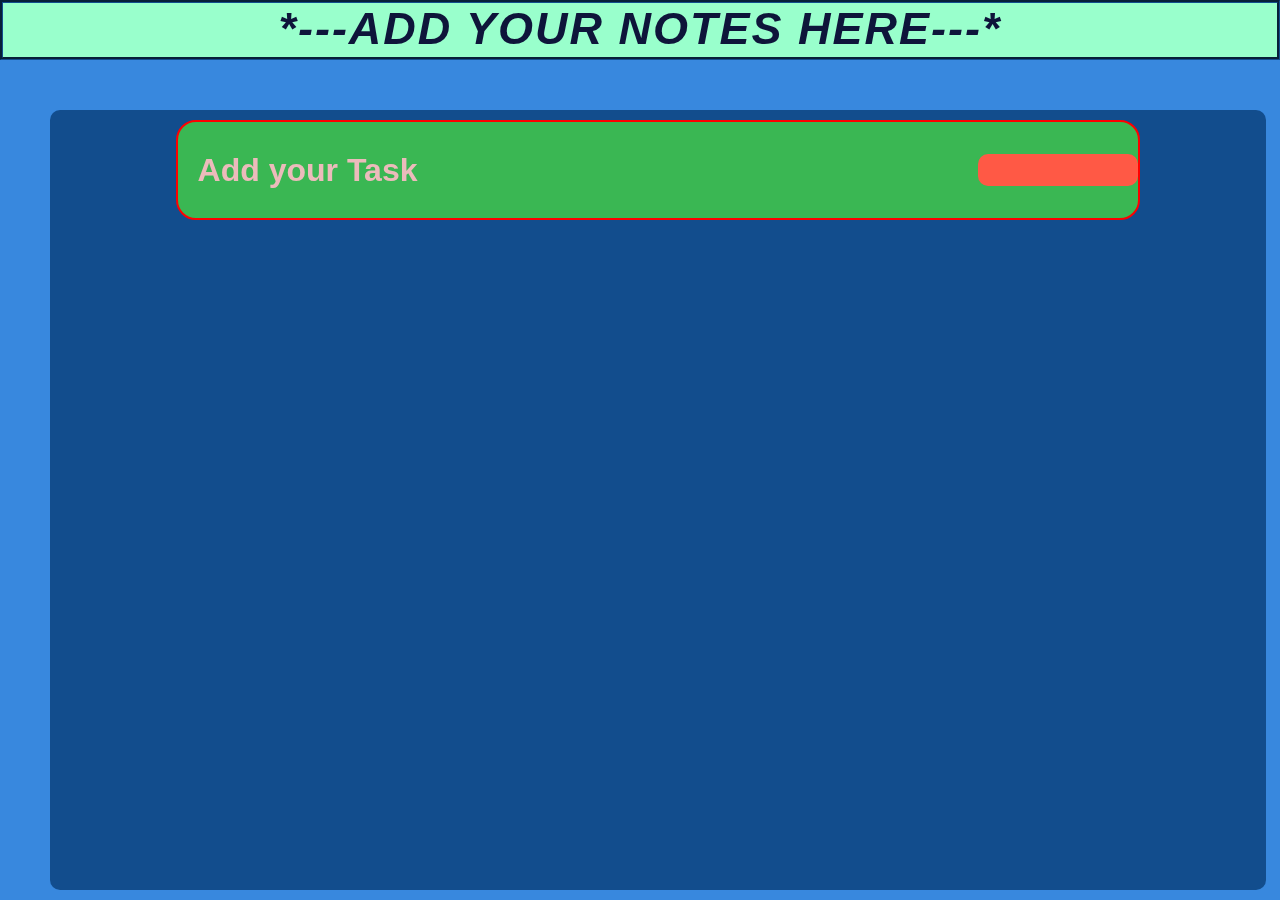
<file: index.html>
<!DOCTYPE html>
<html lang="en">

<head>
    <meta charset="UTF-8">
    <meta http-equiv="X-UA-Compatible" content="IE=edge">
    <meta name="viewport" content="width=device-width, initial-scale=1.0">
    <title>Note Taking</title>
    <link rel="stylesheet" href="https://unicons.iconscout.com/release/v4.0.0/css/line.css">
    <style>
        /* Variables */
:root {
    --primaryColor: #0e153a;
    --secondaryColor: #e2f3f5;
    --primaryText: #3d5af1;
    --buttonHoverColor: #2bbb39;
}

/* Reset Styles */
* {
    margin: 0;
    padding: 0;
    box-sizing: border-box;
    font-family: "Lucida Sans", "Lucida Sans Regular", "Lucida Grande",
        "Lucida Sans Unicode", Geneva, Verdana, sans-serif;
}

html,
body {
    height: 100%;
    width: 100%;
    
}

/* Body Styles */
body {
    background-color: #3888de;
    height: 100vh;
}

/* Wrapper Styles */
.wrapper {
    height: calc(100vh - 120px);
    margin: 50px;
    display: flex;
    align-items: center;
    flex-direction: column;
    width: 95%;
    gap: 15px;
    background-color: #124d8d;
    border-radius: 10px;
    padding: 10px 5px;
    overflow: hidden;
}

.wrapper ul{
    width: 75%;
    overflow-y: auto;    
    border-radius: 10px;
}
.wrapper ul::-webkit-scrollbar{
    width: 8px;

}
.wrapper ul::-webkit-scrollbar-track{
    background-color: #3888de;
    border-radius: 8px;
    border: 1px solid #ff5945;
}
.wrapper ul::-webkit-scrollbar-thumb {
    border-radius: 5px;
    border: 1px solid #3888de;
    background-color: #2bbb39;
}

.list-container li{
    height: 120px;
    width: 100%;
    list-style: none;
    background: var(--secondaryColor);
    border-radius: 10px;
    padding: 15px 20px 20px;
    margin-top: 7px;
}

/* Common Styles for Several Elements */
.add-box,
.icon,
.bottom-content,
.popup,
header {
    display: flex;
    align-items: center;
    justify-content: space-between;
}

/* Add Box Styles */
.wrapper .add-box {
    display: flex;
    width: 80%;
    min-height: 100px;
    max-height: 100px;
    align-items: center;
    background: #3ab753;
    color: #ecbbbb;
    border: 2px solid red;
    border-radius: 5px;
    justify-content: space-between;
    transition: background-color 0.2s ease;
    border-radius: 20px;
    padding: 0px 20px;
    padding-right: 0;
    overflow: hidden;   
}

.add-box:hover {
    background: var(--buttonHoverColor);
    color: #e2f3f5;
}

.add-box button {
    border: none;
    outline: none;
    padding: 16px 80px;
    background: #ff5945;
    color: white;
    font-size: 60px;
    cursor: pointer;
    border-radius: 10px;
}

.add-box p {
    color: var(--primaryText);
    font-weight: 500;
    margin-top: 20px;
}

/* Note Styles */
.wrapper .note {
    display: flex;
    flex-direction: column;
    justify-content: space-between;
}

.note p {
    font-size: 22px;
    font-weight: 500;
    color: var(--primaryColor);
}

.note span {
    display: block;
    margin-top: 5px;
    color: var(--primaryText);
    font-size: 16px;
}

/* Bottom Content Styles */
.bottom-content span {
    color: var(--primaryText);
    font-size: 14px;
}

.bottom-content .settings i {
    color: var(--primaryText);
    font-size: 30px;
    cursor: pointer !important;
    padding: 10px 10px;
    transition: cubic-bezier(0.19, 1, 0.22, 1) 0.5s;
}

.settings i:hover{
    border-radius: 10px;
    background-color: rgba(245, 222, 179, 0.228);
}

/* Popup Styles */
.popup-box {
    position: fixed;
    top: 0;
    left: 0;
    height: 100%;
    z-index: 2;
    width: 100%;
    background: rgba(0, 0, 0, 0.4);
    display: flex;
    justify-content: center;
    align-items: center;
}

.popup-box .popup {
    position: absolute;
    top: 50%;
    left: 50%;
    z-index: 3;
    max-width: 400px;
    width: 100%;
    justify-content: center;
    transform: translate(-50%, -50%);
    border: 2px solid red;
    border-radius: 10px;
    background-color: white;
}

.popup-box,
.popup-box .popup {
    opacity: 0;
    pointer-events: none;
    transition: all 0.25s ease;
    z-index: -1;
}

.popup-box.show,
.popup-box .popup {
    opacity: 1;
    pointer-events: auto;
    z-index: 3;
}

.popup .content {
    width: calc(100% - 15px);
    border-radius: 5px;
    background: #fff;
}

.popup .content header {
    padding: 15px 25px;
    border-bottom: 1px solid #ccc;
}

.content header p {
    font-size: 20px;
    font-weight: 500;
}

.content header i {
    color: #575757;
    cursor: pointer;
    font-size: 20px;
}

.content form {
    margin: 15px 25px 35px;
}

.content form .row {
    margin-bottom: 20px;
}

form .row label {
    display: block;
    font-size: 18px;
    margin-bottom: 6px;
}

.content form :where(input, textarea) {
    width: 100%;
    height: 50px;
    outline: none;
    font-size: 17px;
    padding: 0 15px;
    border-radius: 4px;
    border: 1px solid yellowgreen;
    border-width: 2px;
}

.content form textarea {
    height: 150px;
    padding: 8px 15px;
    resize: none;
}

.content form button {
    width: 100%;
    height: 50px;
    border: none;
    outline: none;
    border-radius: 5px;
    color: #fff;
    font-size: 17px;
    background-color: rgb(235, 63, 63);
}

/* Heading Styles */
.heading {
    height: 60px;
    font-size: 40px;
    font-weight: bold;
    color: var(--primaryColor);
    text-align: center;
    margin-bottom: 20px;
    text-transform: uppercase;
    letter-spacing: 2px;
    background-color: #9f5794;
    border-style: groove;
    border-color: #124d8d;
    font-style: oblique;
    transition: cubic-bezier(0.175, 0.885, 0.32, 1.275) 0.5s;
}

.heading:hover {
    font-size: 45px;
    background-color: #9fc;
}
    </style>
</head>

<body>
    <h1 class="heading">*---Add your notes here---*</h1>
    <div class="popup-box">
        <div class="popup">
            <div class="content">
                <header>
                    <p>Add a new note</p>
                    <i class="uil uil-times"></i>
                </header>
                <form id="form">
                    <div class="row title">
                        <label for="">Title</label>
                        <input type="text">
                    </div>
                    <div class="row description">
                        <label for="">Description</label>
                        <textarea></textarea>
                    </div>
                    <button onclick="addNote()">Add Note</button>
                </form>
            </div>
        </div>
    </div>
    <div class="wrapper">
        <div class="add-box">
            <h1>Add your Task</h1>
            <button>
                <i class="uil uil-file-plus-alt"></i>
            </button>
        </div>
        <ul class="list-container">
        </ul>
    </div>
    <script>
        document.addEventListener("DOMContentLoaded", function () {
    const addBox = document.querySelector('.add-box');
    const titleEl = document.querySelector('input');
    const descriptionEl = document.querySelector('textarea');
    const popupBox = document.querySelector('.popup-box');
    const noteList = document.querySelector('.list-container');
    const form = document.querySelector("#form");

    form.addEventListener("submit", function (e) {
        e.preventDefault()
    })
    // Function to add a new note.
    function addNote() {
        const title = titleEl.value.trim();
        const description = descriptionEl.value.trim();

        if (title === "") {
            alert("Please write something");
        }

        if (title !== "") {
            const note = document.createElement('li');
            note.innerHTML = `
                <div class="note">
                    <p>${title}</p>
                    <span>${description}</span>
                </div>
                <div class="bottom-content">
                    <span>Date: ${new Date().toLocaleDateString()}</span>
                    <div class="settings">
                        <i class="uil uil-square-full" id="check" onclick="tickNote(this)"></i>
                        <i class="uil uil-trash-alt" id="delete" onclick="removeNote(this)"></i>
                    </div>
                </div>
            `;

            noteList.appendChild(note);
            titleEl.value = "";
            descriptionEl.value = "";
            popupBox.classList.remove('show');
        }
    }

    // Event listeners
    addBox.addEventListener('click', () => {
        titleEl.focus();
        popupBox.classList.add('show');
    });

    const addButton = document.querySelector('.content form button');
    addButton.addEventListener('click', addNote);

});

// Function to close the popup.
function closePopup() {
    const popupBox = document.querySelector('.popup-box');
    popupBox.classList.remove('show');
}

// Event listener for the close button.
const closeButton = document.querySelector('.uil-times');
closeButton.addEventListener('click', closePopup);


function removeNote(element) {
    const note = element.closest('li');
    if (note) {
        note.remove();
    }
}

function tickNote(element) {
    element.classList.toggle("uil-square-full");
    element.classList.toggle("uil-check-square");
}
    </script>
</body>

</html>
</file>
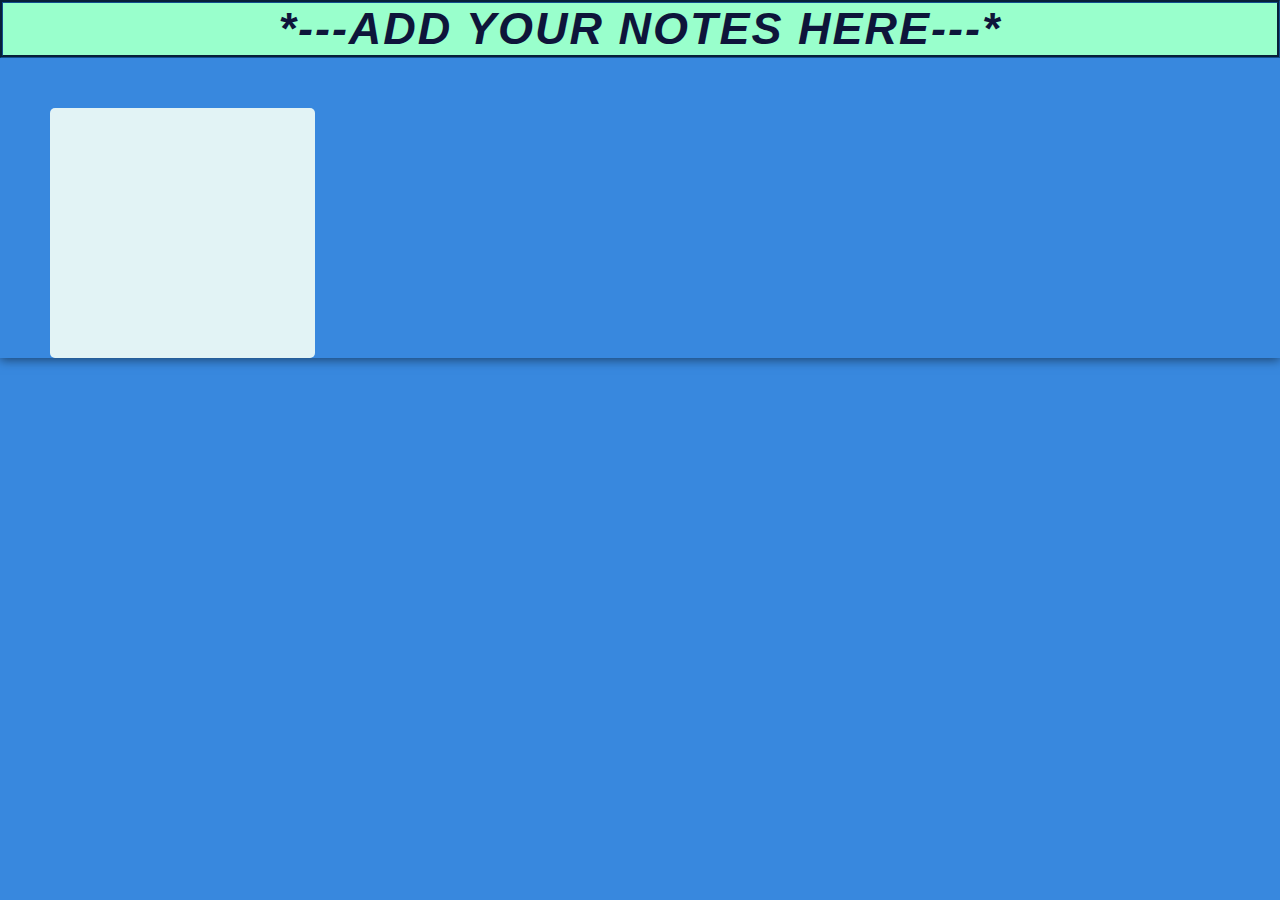
<file: src/index.html>
<!DOCTYPE html>
<html lang="en">

<head>
    <meta charset="UTF-8">
    <meta http-equiv="X-UA-Compatible" content="IE=edge">
    <meta name="viewport" content="width=device-width, initial-scale=1.0">
    <!-- <link rel="stylesheet" href="style.css"> -->
    <style>
        :root {
            --primaryColor: #0e153a;
            --secondarycolor: #e2f3f5;
            --primaryText: #3d5af1;
            --buttonHoverColor: #2bbb39;
        }

        * {
            margin: 0;
            padding: 0;
            box-sizing: border-box;
            font-family: "Lucida Sans", "Lucida Sans Regular", "Lucida Grande",
                "Lucida Sans Unicode", Geneva, Verdana, sans-serif;
        }

        body {
            background-color: #3888de;
            box-shadow: 0px 2px 10px rgba(0, 0, 0, 0.5);
        }

        .wrapper {
            margin: 50px;
            display: grid;
            gap: 15px;
            grid-template-columns: repeat(auto-fill, 265px);
        }

        .wrapper li {
            height: 250px;
            list-style: none;
            background: var(--secondarycolor);
            border-radius: 5px;
            padding: 15px 20px 20px;
        }

        .add-box,
        .icon,
        .bottom-content,
        .popup,
        header {
            display: flex;
            align-items: center;
            justify-content: space-between;
        }

        /* Add Box styles */
        .add-box {
            display: flex;
            align-items: center;
            background: #3ab753;
            color: #ecbbbb;
            border: none;
            border-radius: 5px;
            padding: 20px;
            flex-direction: column;
            justify-content: center;
            cursor: pointer;
            transition: background-color 0.2a ease;
        }

        .add-box:hover {
            background: var(--buttonHoverColor);
        }

        .add-box .icon {
            height: 88px;
            width: 88px;
            font-size: 60px;
            justify-content: center;
            color: var(--primaryColor);
        }

        .add-box p {
            color: var(--primaryText);
            font-weight: 500;
            margin-top: 20px;
        }

        .wrapper .note {
            display: flex;
            flex-direction: column;
            justify-content: space-between;
        }

        .note p {
            font-size: 22px;
            font-weight: 500;
            color: var(--primaryColor);
        }

        .note span {
            display: block;
            margin-top: 5px;
            color: var(--primaryText);
            font-size: 16px;
        }

        .bottom-content span {
            color: var(--primaryText);
            font-size: 14px;
        }

        .bottom-content .settings i {
            color: var(--primaryText);
            font-size: 15px;
            cursor: pointer !important;
            padding: 0 10px;
        }

        .popup-box {
            position: fixed;
            top: 0;
            left: 0;
            height: 100%;
            z-index: 2;
            width: 100%;
            background: rgba(0, 0, 0, 0.4);
            display: flex;
            justify-content: center;
            align-items: center;
        }

        .popup-box .popup {
            position: absolute;
            top: 50%;
            left: 50%;
            z-index: 3;
            max-width: 400px;
            width: 100%;
            justify-content: center;
            transform: translate(-50%, -50%);
        }

        .popup-box,
        .popup-box .popup {
            opacity: 0;
            pointer-events: none;
            transition: all 0.25s ease;
            z-index: -1;
        }

        .popup-box.show,
        .popup-box .popup {
            opacity: 1;
            pointer-events: auto;
            z-index: 3;
        }

        .popup .content {
            width: calc(100% - 15px);
            border-radius: 5px;
            background: #fff;
        }

        .popup .content header {
            padding: 15px 25px;
            border-bottom: 1px solid #ccc;
        }

        .content header p {
            font-size: 20px;
            font-weight: 500;
        }

        .content header i {
            color: #575757;
            cursor: pointer;
            font-size: 20px;
        }

        .content form {
            margin: 15px 25px 35px;
        }

        .content form .row {
            margin-bottom: 20px;
        }

        form .row label {
            display: block;
            font-size: 18px;
            margin-bottom: 6px;
        }

        .content form :where(input, textarea) {
            width: 100%;
            height: 50px;
            outline: none;
            font-size: 17px;
            padding: 0 15px;
            border-radius: 4px;
            border: 1px solid yellowgreen;
            border-width: 2px;
        }

        .content form textarea {
            height: 150px;
            padding: 8px 15px;
            resize: none;
        }

        .content form button {
            width: 100%;
            height: 50px;
            border: none;
            outline: none;
            border-radius: 5px;
            color: #fff;
            font-size: 17px;
            /* background: var(--primaryColor); */
            background-color: rgb(235, 63, 63);
        }

        /* Styling the heading */
        .heading {
            font-size: 40px;
            font-weight: bold;
            color: var(--primaryColor);
            text-align: center;
            margin-bottom: 20px;
            text-transform: uppercase;
            letter-spacing: 2px;
            background-color: #9f5794;
            border-style: groove;
            border-color: #124d8d;
            font-style: oblique;
        }

        .heading:hover {
            font-size: 45px;
            background-color: #9fc;

        }
    </style>
    <link rel="stylesheet" href="https://unicons.iconscout.com/release/v4.0.0/css/line.css">
    <title>Note Taking</title>
</head>

<body>
    <h1 class="heading">*---Add your notes here---*</h1>
    <div class="popup-box">
        <div class="popup">
            <div class="content">
                <header>
                    <p>Add a new note</p>
                    <i class="uil uil-times"></i>
                </header>
                <form action="#">
                    <div class="row title">
                        <label for="">Title</label>
                        <input type="text" id="title">
                    </div>
                    <div class="row description">
                        <label for="">Description</label>
                        <textarea id="desc"></textarea>
                    </div>
                    <button id="button">Add Note</button>
                </form>
            </div>
        </div>
    </div>
    <div class="wrapper">
        <li class="add-box">
            <div class="icon">
                <i class="uil uil-file-plus-alt"></i>
            </div>

        </li>

        <!--         The new Notes should appear here as <li> elements -->

    </div>

    <script>
        // add your javascript code here!!
        // THIS IS FOR ISSUE #1
        // I have given some logic for example
        const addBox = document.querySelector('.add-box'), titleEl = document.querySelector('input'), popupBox = document.querySelector('.popup-box');
        addBox.addEventListener('click', () => {
            titleEl.focus();
            popupBox.classList.add('show')
        });
        var edit = false;
        // script for fixingpop-up box issue
        document.addEventListener("DOMContentLoaded", function () {
            const addBox = document.querySelector('.add-box');
            const titleEl = document.querySelector('input');
            const descriptionEl = document.querySelector('textarea');
            const popupBox = document.querySelector('.popup-box');
            const noteList = document.querySelector('.wrapper');



            // Here is function to add a new note.
            function addNote() {
                const title = titleEl.value.trim();
                const description = descriptionEl.value.trim();

                if (title !== "" && edit == false) {
                    const note = document.createElement('li');
                    note.innerHTML = `
                        <div class="note" >
                            <p>${title}</p>
                            <span>${description}</span>
                        </div>
                        <div class="bottom-content">
                            <span>Date: ${new Date().toLocaleDateString()}</span>
                            <div class="settings">
                                <i class="uil uil-pen" onclick="editNote(this)"></i>
                                <i class="uil uil-trash-alt" onclick="removeNote(this)"></i>
                            </div>
                        </div>
                    `;

                    noteList.appendChild(note);
                    titleEl.value = "";
                    descriptionEl.value = "";
                    popupBox.classList.remove('show');
                }
            }

            // Event listeners
            addBox.addEventListener('click', () => {
                titleEl.focus();
                popupBox.classList.add('show');
            });

            const addButton = document.querySelector('.content form button');
            addButton.addEventListener('click', addNote);
        });

        // Function to close the popup .
        function closePopup() {
            const popupBox = document.querySelector('.popup-box');
            popupBox.classList.remove('show');
            const Btn = document.getElementById('button');
            Btn.innerHTML = 'Add Note';
            edit = false;
        }

        // Event listener for the close button .
        const closeButton = document.querySelector('.uil-times');
        closeButton.addEventListener('click', closePopup);

        // Edit Note
        function editNote(note) {
            edit = true;
            note = note.parentElement.parentElement.parentElement;
            title = document.getElementById('title');
            desc = document.getElementById('desc');
            popupBox.classList.add('show')
            title.value = note.children[0].children[0].innerHTML;
            desc.value = note.children[0].children[1].innerHTML;


            const editBtn = document.getElementById('button');
            editBtn.innerHTML = 'Edit Note'
            editBtn.addEventListener('click', () => {
                note.children[0].children[0].innerHTML = title.value;
                note.children[0].children[1].innerHTML = desc.value;
                edit = false;
                title.value = '';
                desc.value = '';
                popupBox.classList.remove('show');
            });
        }



        // Delete Note
        function removeNote(note) {
            const noteList = document.querySelector('.wrapper');
            noteList.removeChild(note.parentElement.parentElement.parentElement)
        }

    </script>

</body>

</html>
</file>
